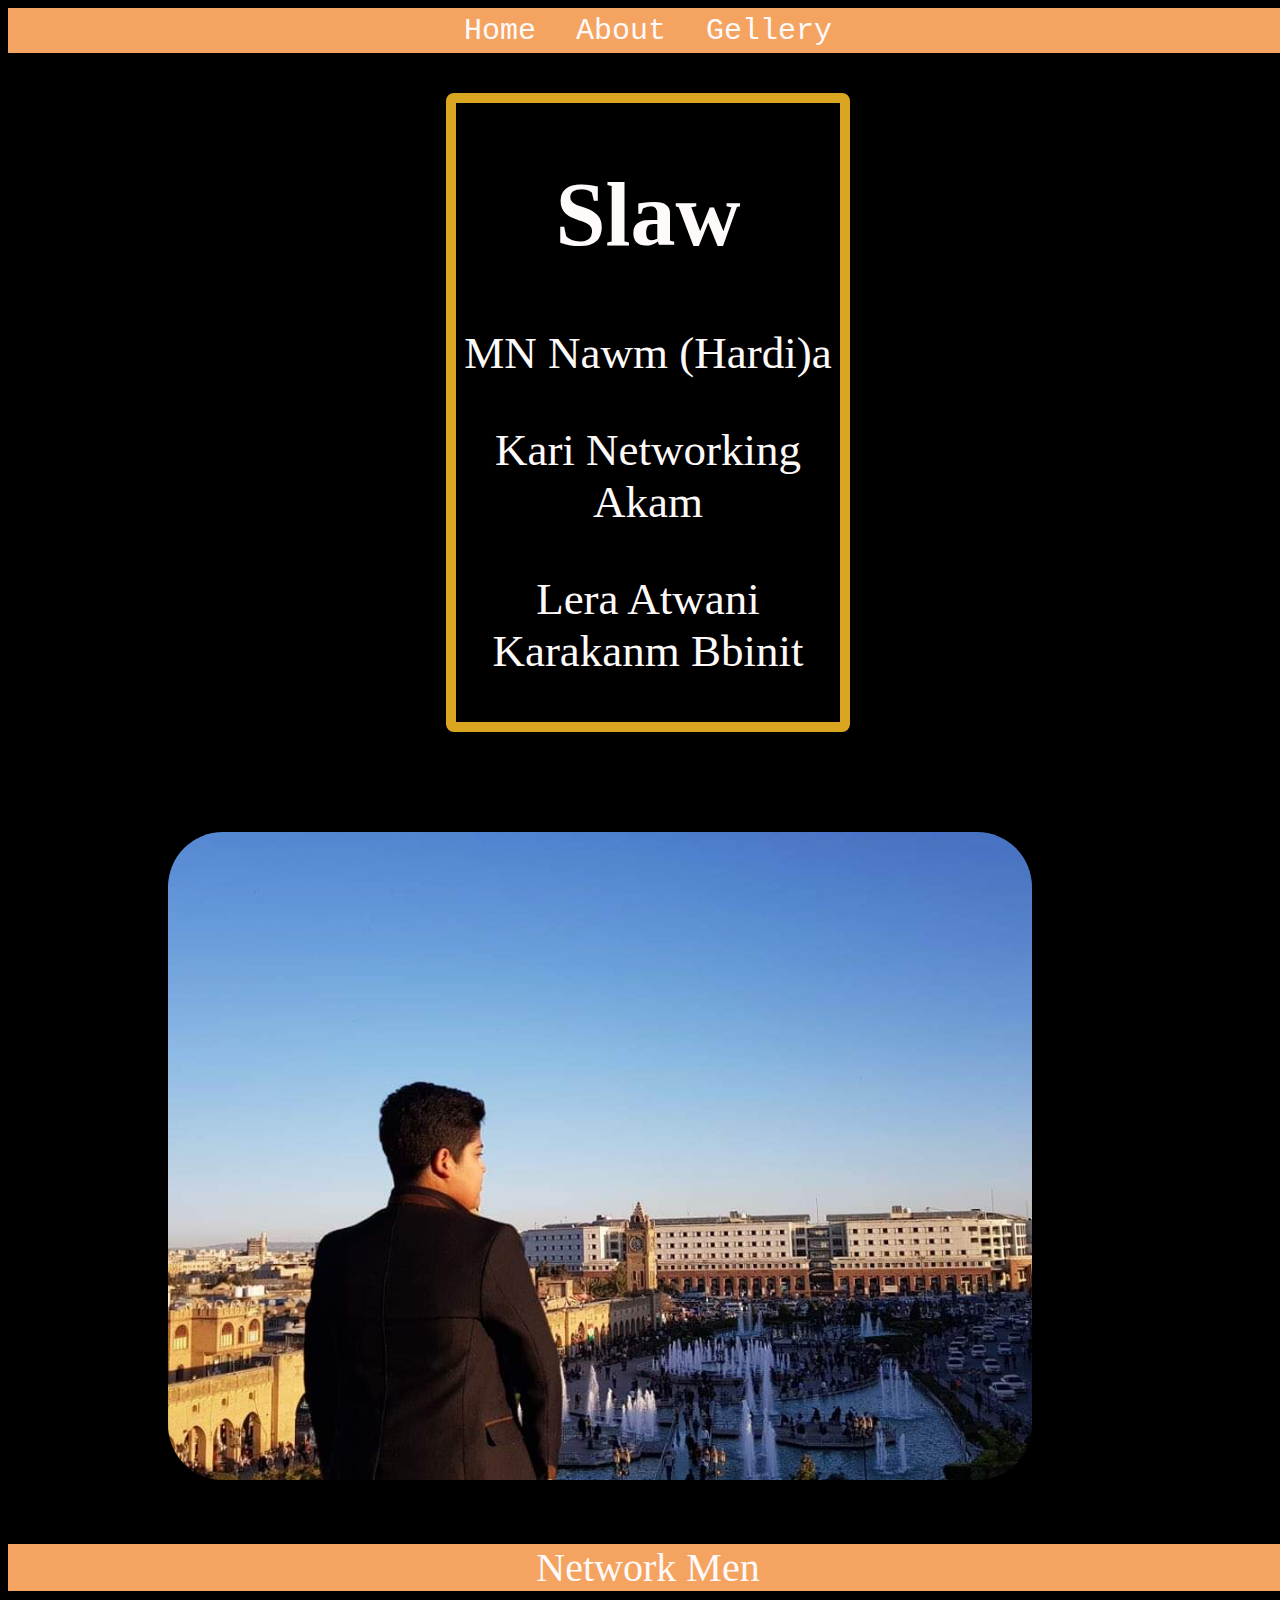
<file: html/index.html>
<!DOCTYPE html>
<html>
<head>
	<meta charset="utf-8">
	<meta name="viewport" content="width=device-width, initial-scale=1">
	<meta htyp-equiv="X-UA-Compatible" content="IE=edeg">
	<link rel="stylesheet" type="text/css" href="../styles/index.css">
	<title>Hardi | Home</title>
</head>
<body>
	<nav>
		<a class="link" href="index.html">Home</a>
		<a class="link" href="About.html">About</a>
		<a class="link" href="gellery.html">Gellery</a>
	</nav>
	<div id="saraki">
			<div class="nwsin">
				<h1>Slaw</h1>
				<p>MN Nawm (Hardi)a</p>
				<p>Kari Networking Akam</p>
				<p>Lera Atwani Karakanm Bbinit</p>
			</div>
		<div><img src="../images/person.jpg"></div>	
		
	</div>
	
	<footer>Network Men</footer>
</body>
</html>
</file>
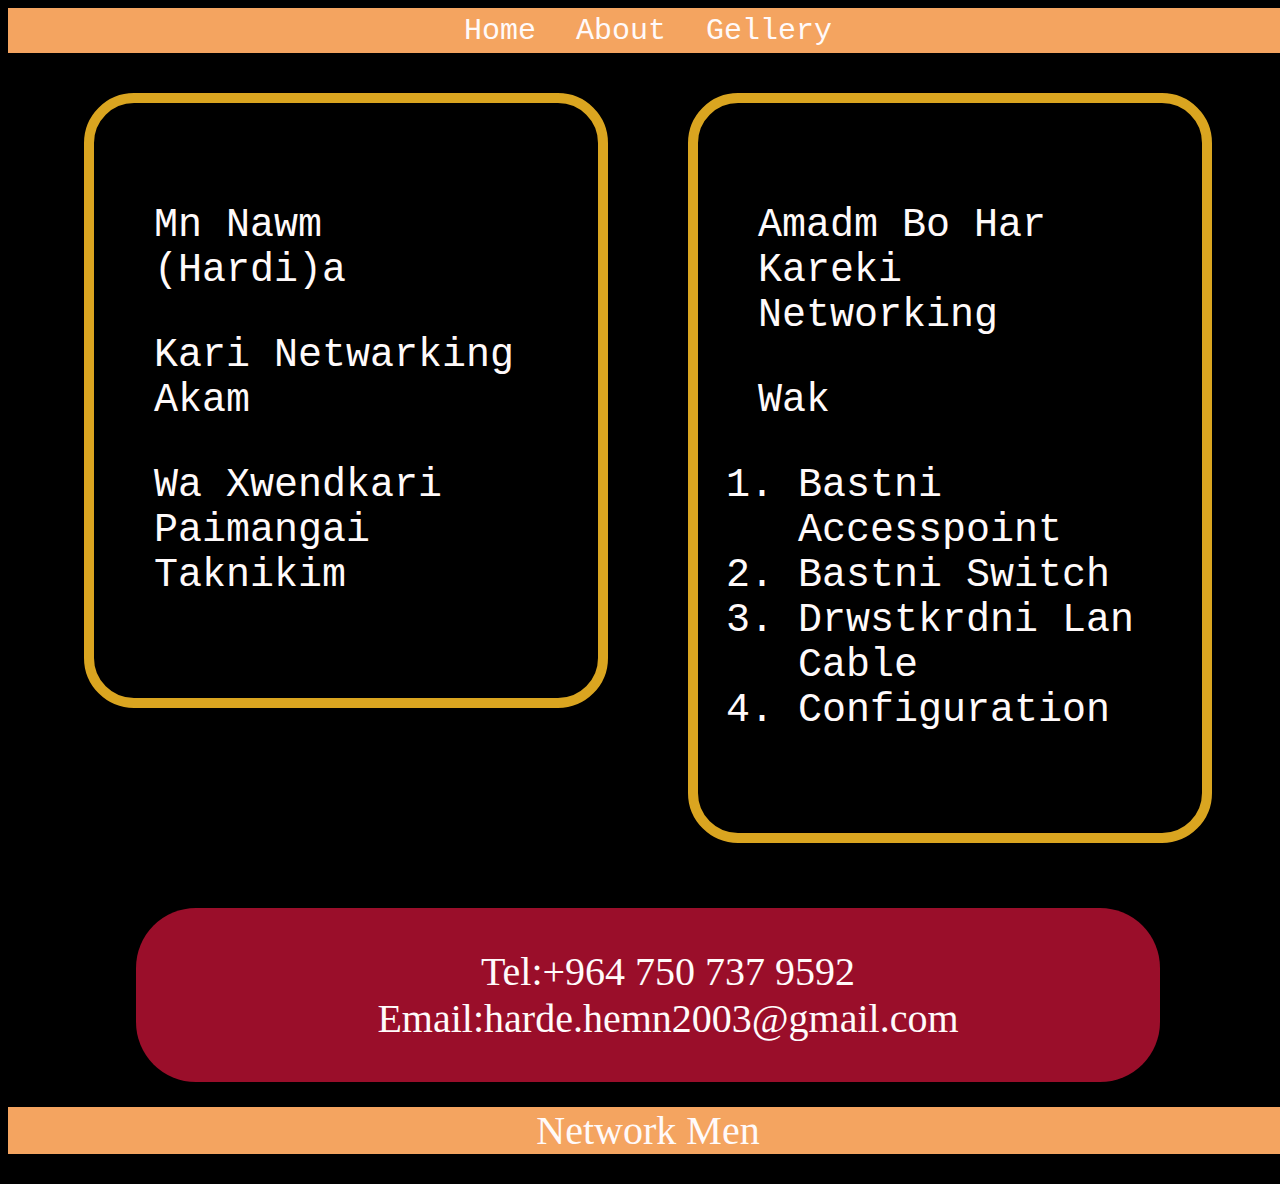
<file: html/about.html>
<!DOCTYPE html>
<html>
<head>
	<meta charset="utf-8">
	<meta name="viewport" content="width=device-width, initial-scale=1">
	<meta htyp-equiv="X-UA-Compatible" content="IE=edeg">
	<link rel="stylesheet" type="text/css" href="../styles/about.css">
	<title>About | Home</title>
</head>
<body>
	<nav>
		<a class="link" href="index.html">Home</a>
		<a class="link" href="About.html">About</a>
		<a class="link" href="gellery.html">Gellery</a>
	</nav>
	<div id="saraki">
		<div class="nwsin">
			<p>Mn Nawm (Hardi)a</p>
			<p>Kari Netwarking Akam</p>
			<p>Wa Xwendkari Paimangai Taknikim</p>
		</div>
		<div class="nwsin">
			<p>Amadm Bo Har Kareki Networking</p>
			<p>Wak</p>
			<ol>
				<li>Bastni Accesspoint</li>
				<li>Bastni Switch</li>
				<li>Drwstkrdni Lan Cable</li>
			    <li>Configuration</li>
			</ol>
		</div>
		<div id="paiwandi">
			<ul>
				<li>Tel:+964 750 737 9592</li>

				<li>Email:harde.hemn2003@gmail.com</li>
			</ul>
		</div>
	</div>
	<footer>Network Men</footer>
</body>
</html>
</file>
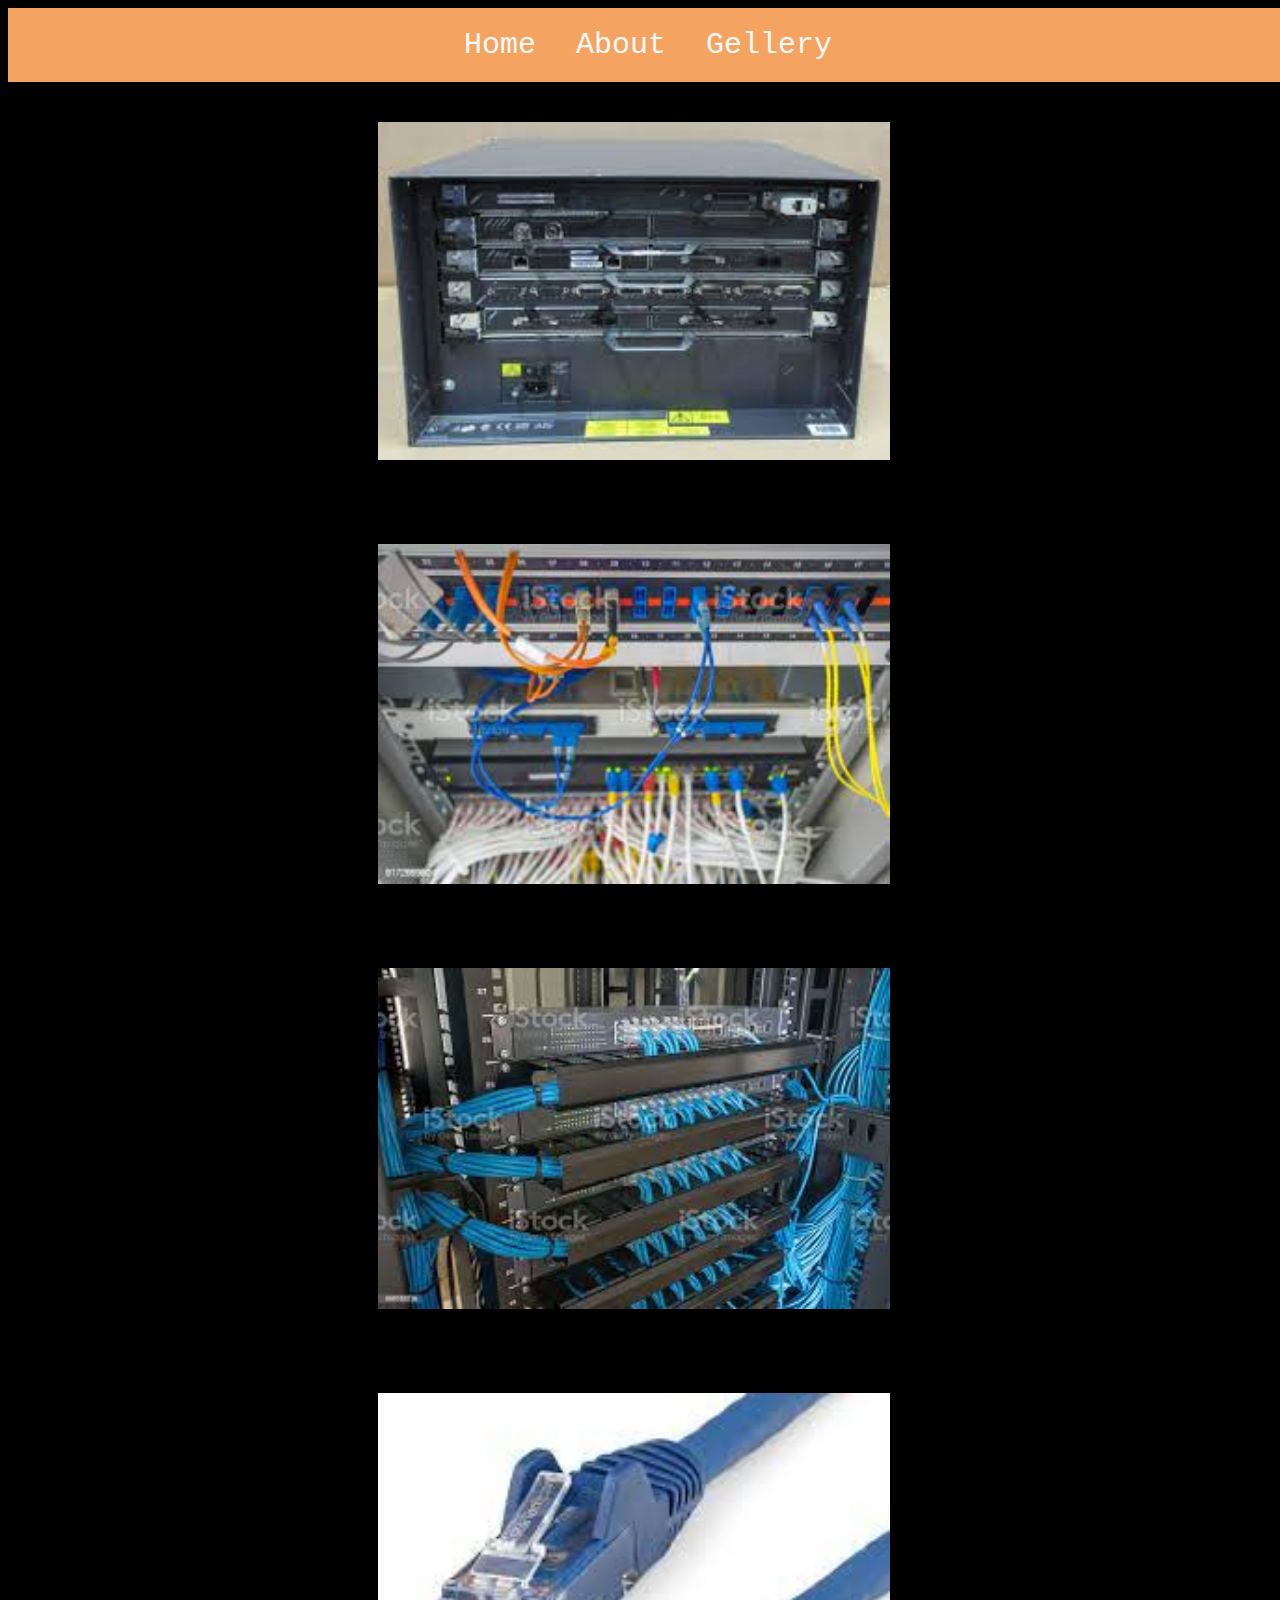
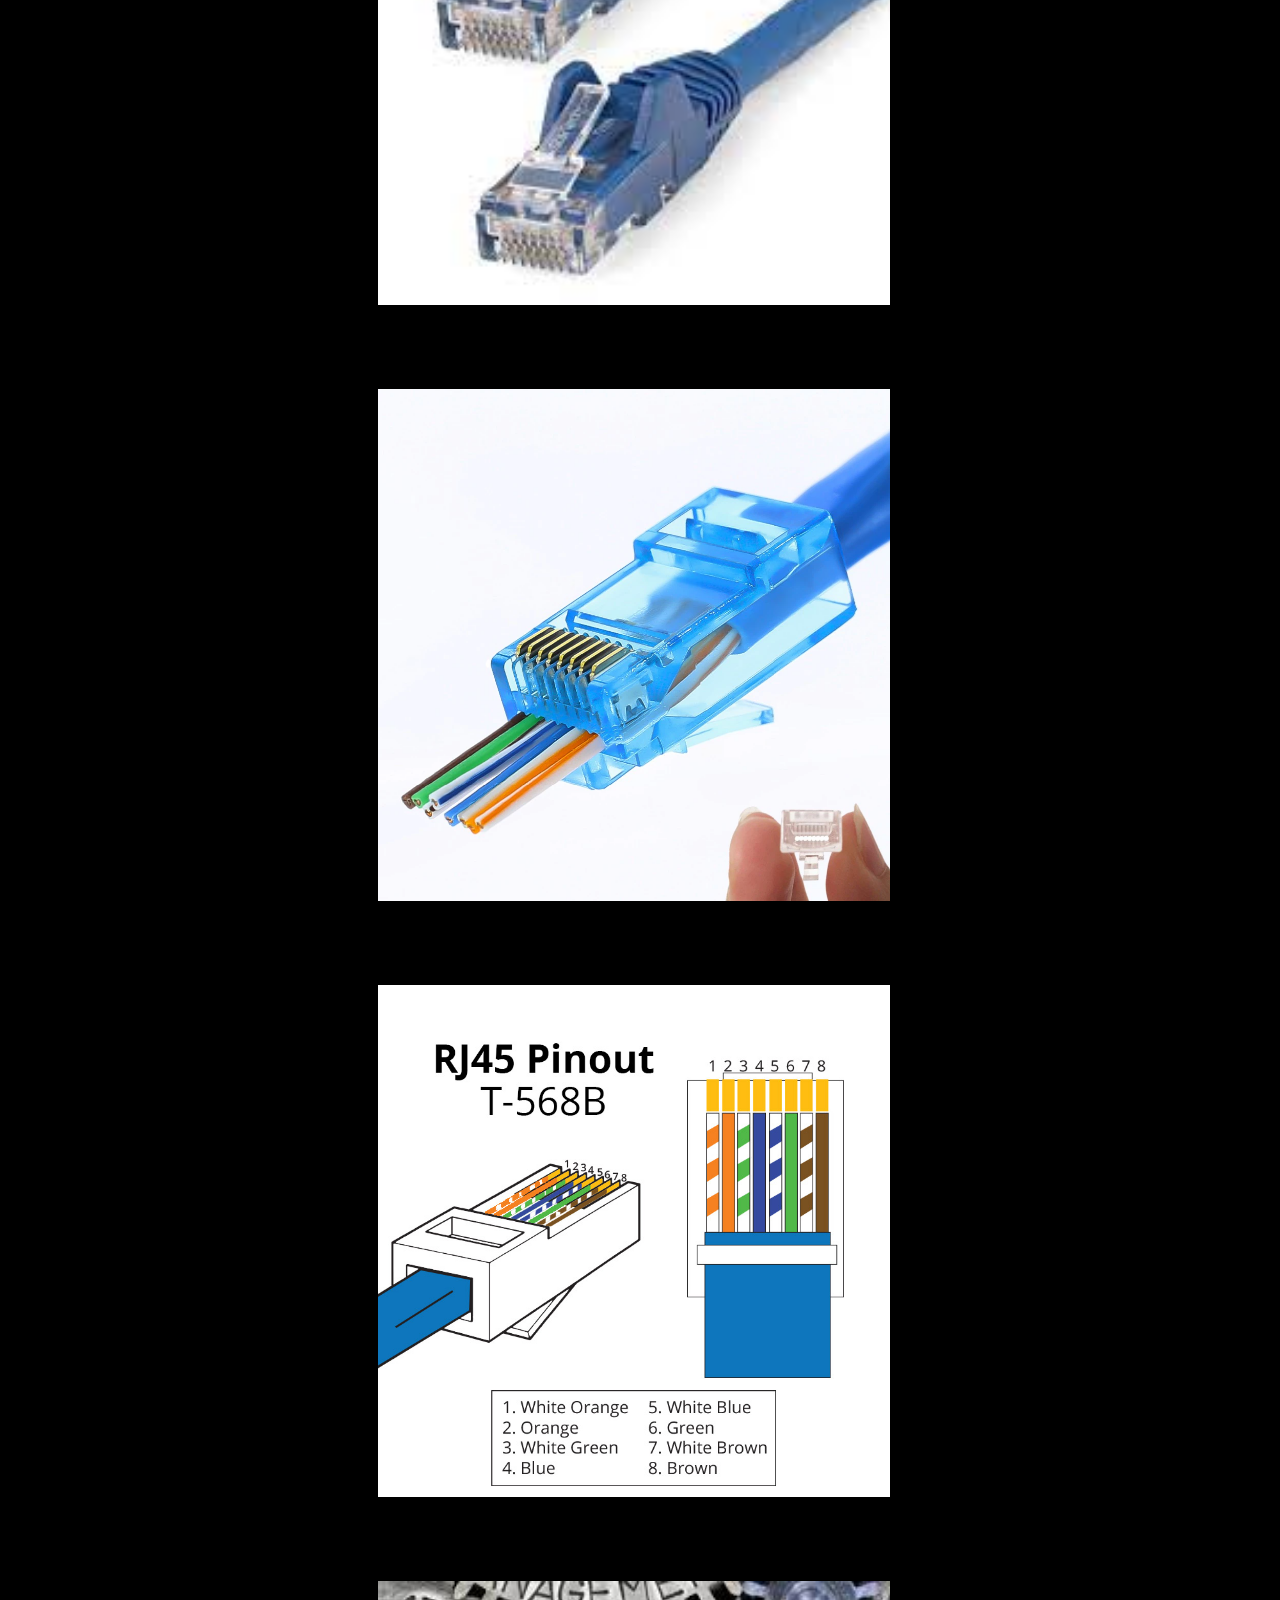
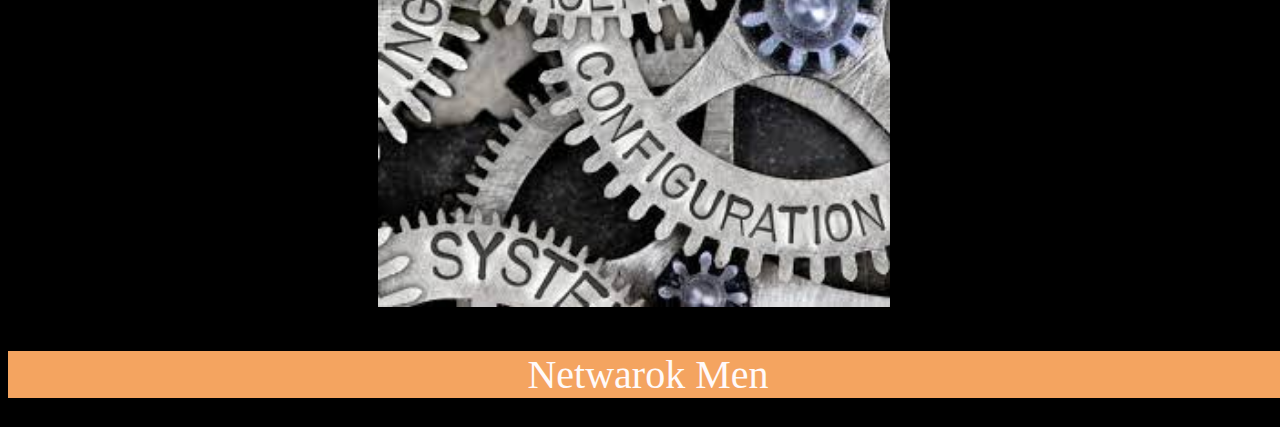
<file: html/gellery.html>
<!DOCTYPE html>
<html>
<head>
	<meta charset="utf-8">
	<meta name="viewport" content="width=device-width, initial-scale=1">
	<meta htyp-equiv="X-UA-Compatible" content="IE=edeg">
	<link rel="stylesheet" type="text/css" href="../styles/gellery.css">
	<title>Hardi | Gellery</title>
</head>
<body>
	<nav>
		<a class="link" href="index.html">Home</a>
		<a class="link" href="About.html">About</a>
		<a class="link" href="gellery.html">Gellery</a>
	</nav>
	<div >
		<img class="rasm" src="../images/pic1.jpg">
		<img class="rasm" src="../images/pic2.jpg">
		<img class="rasm" src="../images/pic3.jpg">
		<img class="rasm" src="../images/pic4.jpg">
		<img class="rasm" src="../images/pic5.jpg">
		<img class="rasm" src="../images/pic6.jpg">
		<img class="rasmixwarawa" src="../images/pic7.jpg">
	</div>
	<footer>Netwarok Men</footer>
</body>
</html>
</file>
<file: styles/index.css>
body{
	background-color: black;
	width: 100%;
	height: 100%;
}
nav{
	background-color: sandybrown;
	height: 45px;
	display: flex;
	justify-content: center;
	align-items: center;
}
.link{
	color: snow;
	text-decoration: none;
	margin: 20px;
	font-size: 30px;
	font-family: monospace;
}
.link:hover{
	font-weight: bolder;
	color: snow;
}
.nwsin{
	border: 10px solid goldenrod;
	margin-top: 40px;
	width: 30%;
	height: 70%;
	color: snow;
	text-align: center;
	font-size: 45px;
	margin: 40px;
	border-radius: 8px;
}
#saraki{
	display: flex;
	justify-content: center;
	align-items: center;
	width: 100%;
	height: 100%;
	flex-wrap: wrap;
}
img{
	border-radius: 55px;
	width: 80%;
	margin: 60px;
}
footer{
	background-color: sandybrown;
	color: snow;
	text-align: center;
	display: flex;
	justify-content: center;
	align-items: center;
	font-size: 40px;
	margin-bottom: 20px;
}
</file>
<file: styles/about.css>
body{
	background-color: black;
	width: 100%;
	height: 100%;
}
nav{
	background-color: sandybrown;
	height: 45px;
	display: flex;
	justify-content: center;
	align-items: center;
}
.link{
	color: snow;
	text-decoration: none;
	margin: 20px;
	font-size: 30px;
	font-family: monospace;
}
.link:hover{
	font-weight: bolder;
	color: snow;
}
#saraki{
	display: flex;
	justify-content: center;
	text-align: center;
	width: 100%;
	height: 100%;
	flex-wrap: wrap;
}
.nwsin{
	border: 10px solid goldenrod;
	margin: 40px;
	color: snow;
	font-size: 40px;
	font-family: monospace;
	padding: 60px;
	text-align: left;
	width: 30%;
	height: 70%;
	border-radius: 50px;
}
#paiwandi{
	background-color: rgba(220, 20, 60, 0.7);
	border-radius: 60px;
	text-align: center;
	font-size: 40px;
	color: snow;
	width: 80%;
	margin: 25px;
}
ul{
	list-style: none;
}
footer{
	background-color: sandybrown;
	color: snow;
	text-align: center;
	display: flex;
	justify-content: center;
	align-items: center;
	font-size: 40px;
	margin-bottom: 20px;
}
</file>
<file: styles/gellery.css>
body{
	background-color: black;
	width: 100%;
	height: 100%;
	display: flex;
	justify-content: center;
	align-items: center;
	flex-direction: column;
}
nav{
	background-color: sandybrown;
	height: 45px;
	display: flex;
	justify-content: center;
	align-items: center;
	display: flex;
	width: 100%;
	height: 100%;
}
.link{
	color: snow;
	text-decoration: none;
	margin: 20px;
	font-size: 30px;
	font-family: monospace;
}
.link:hover{
	font-weight: bolder;
	color: snow;
}
.rasm{
	width: 40%;
	margin: 40px;
	margin-left: 370px;
}
.rasmixwarawa{
	width: 40%;
	margin: 40px;
	margin-left: 370px;
}
footer{
	background-color: sandybrown;
	color: snow;
	text-align: center;
	display: flex;
	justify-content: center;
	align-items: center;
	font-size: 40px;
	margin-bottom: 20px;
	width: 100%;
	height: 100%;
}
</file>
